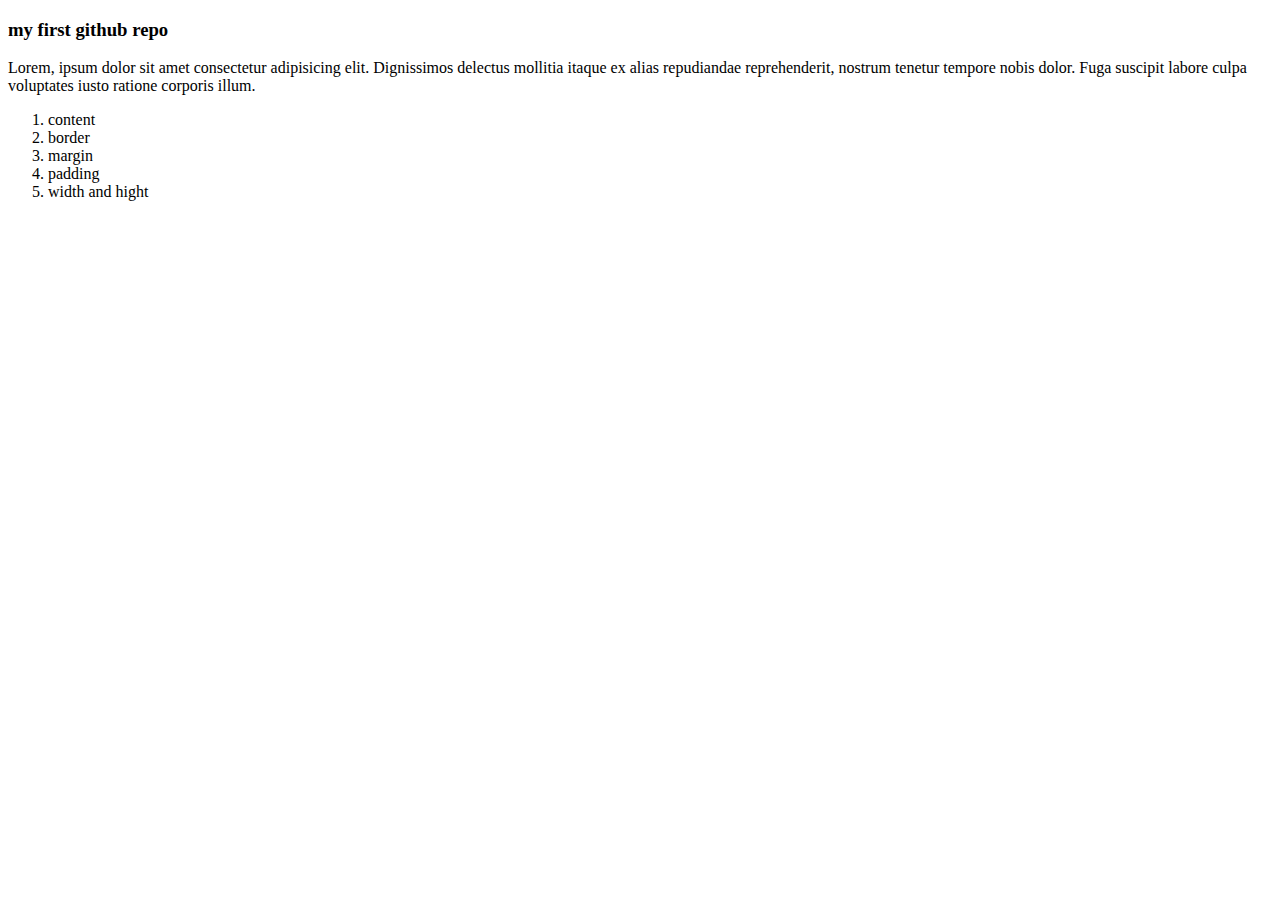
<file: my-first-github-repo/index.html>
<!DOCTYPE html>
<html lang="en">
<head>
    <meta charset="UTF-8">
    <meta name="viewport" content="width=device-width, initial-scale=1.0">
    <title>my first github repo</title>
</head>
<body>
    <div>
        <h3>my first github repo</h3>
        <p>Lorem, ipsum dolor sit amet consectetur adipisicing elit. Dignissimos delectus mollitia itaque ex alias repudiandae reprehenderit, nostrum tenetur tempore nobis dolor. Fuga suscipit labore culpa voluptates iusto ratione corporis illum.</p>
    </div>
    <ol>
    <li>content</li>
    <li>border</li>
    <li>margin</li>
    <li>padding</li>
    <li>width and hight</li>
</ol>
</body>
</html>
</file>
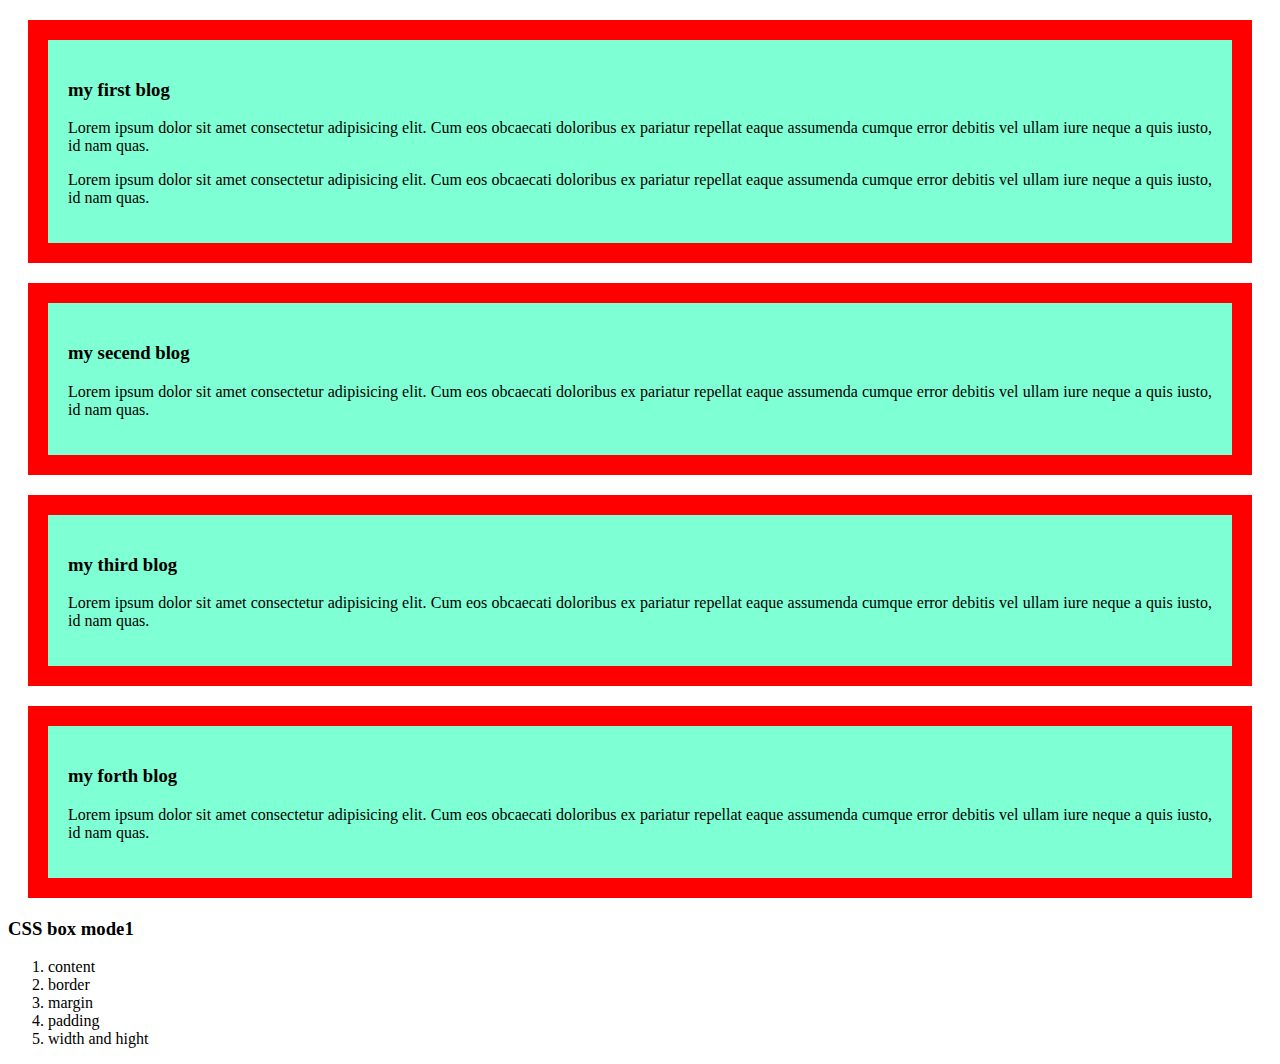
<file: my first css/blog.html>
<!DOCTYPE html>
<html lang="en">
<head>
    <meta charset="UTF-8">
    <meta name="viewport" content="width=device-width, initial-scale=1.0">
    <title>my developer blog</title>
    <style>
        *{
            margin: 2;
        }
        .blog{
            background-color: aquamarine;
            border: 20px solid red;
            /*border-bottom: none;*/
            /*border-top: 20px dotted salmon;*/
            /*border-radius: 10px;*/
           /* margin left: 20px 10px;*/
           /*margin: 10px 50px; TB LR*/
           /*margin: 10px 40px 100px; T
           RL B*/
           /*margin: 10px 30px 60px 120px; T R B L */
           text-align: justify;
           /*padding: 20px */
           /*padding: 10px 20px ; TB RL*/
          /* padding: 10px,30px 80px; T LR B */
          /*padding: 10px 30px 70px 120px; T R B L*/
          margin: 20px;
          padding: 20px;
          /*width: 75%;*/
         /* height: 500px;*/
        }
    </style>
</head>
<body>
    <div class="blog">
        <h3>my first blog</h3>
        <p>Lorem ipsum dolor sit amet consectetur adipisicing elit. Cum eos obcaecati doloribus ex pariatur repellat eaque assumenda cumque error debitis vel ullam iure neque a quis iusto, id nam quas.</p>
        <p>Lorem ipsum dolor sit amet consectetur adipisicing elit. Cum eos obcaecati doloribus ex pariatur repellat eaque assumenda cumque error debitis vel ullam iure neque a quis iusto, id nam quas.</p>
    </div>
    <div class="blog">
        <h3>my secend blog</h3>
        <p>Lorem ipsum dolor sit amet consectetur adipisicing elit. Cum eos obcaecati doloribus ex pariatur repellat eaque assumenda cumque error debitis vel ullam iure neque a quis iusto, id nam quas.</p>
    </div>
    <div class="blog">
        <h3>my third blog</h3>
        <p>Lorem ipsum dolor sit amet consectetur adipisicing elit. Cum eos obcaecati doloribus ex pariatur repellat eaque assumenda cumque error debitis vel ullam iure neque a quis iusto, id nam quas.</p>
    </div>
    <div class="blog">
        <h3>my forth blog</h3>
        <p>Lorem ipsum dolor sit amet consectetur adipisicing elit. Cum eos obcaecati doloribus ex pariatur repellat eaque assumenda cumque error debitis vel ullam iure neque a quis iusto, id nam quas.</p>
    </div> <h3>CSS box mode1</h3>
    <ol>
        <li>content</li>
        <li>border</li>
        <li>margin</li>
        <li>padding</li>
        <li>width and hight</li>
    </ol>
</body>
</html>
</file>
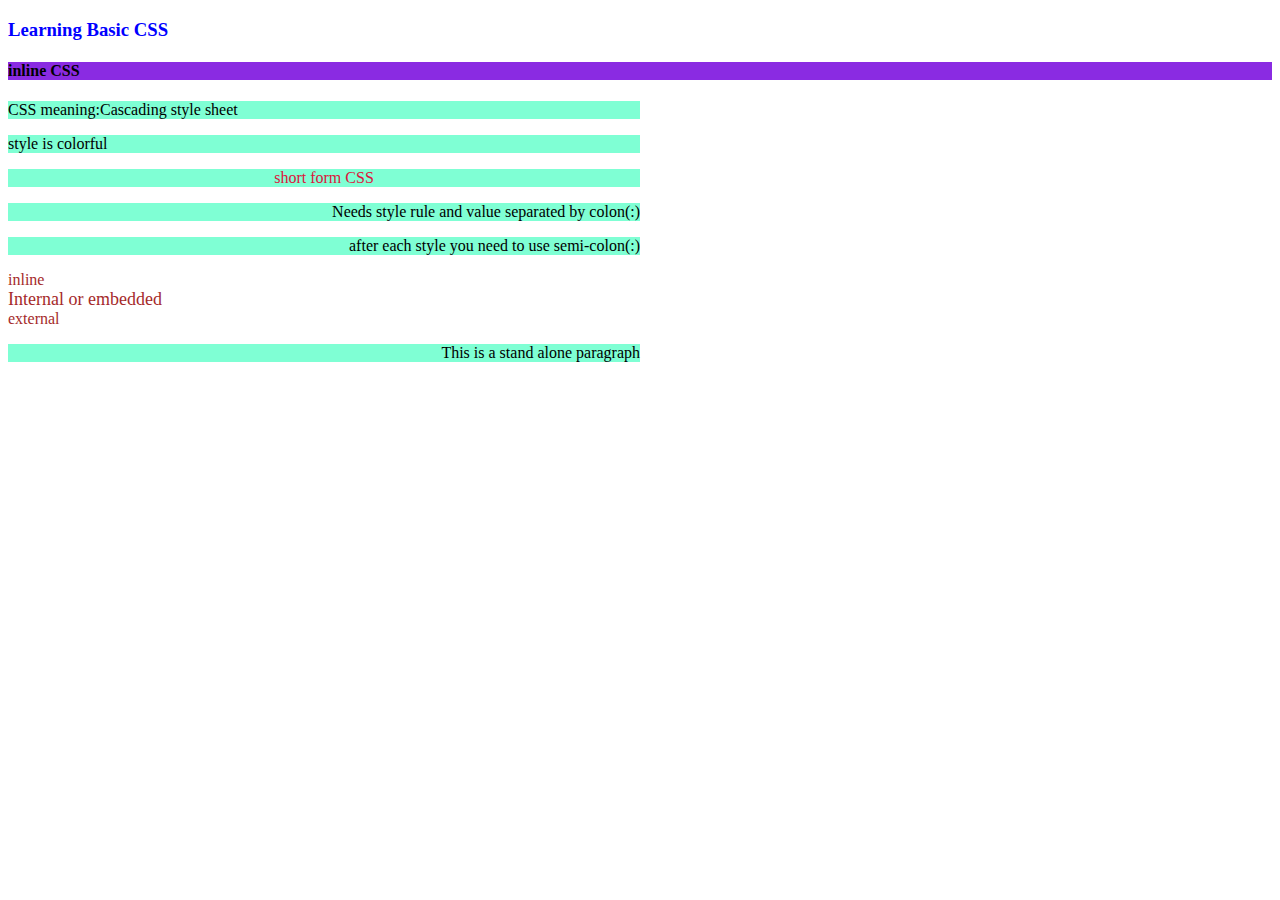
<file: my first css/color.html>
<!DOCTYPE html>
<html lang="en">
    <style>
        #short{
            color: crimson;
            text-align: center;
        }
        p{
            background-color: aquamarine;
            width: 50%;
        }
        li{
            color: brown;
        }
        #embedded{
            font-size: large;
        }
        .player{
            text-align: right;
        }
    </style>
<head>
    <meta charset="UTF-8">
    <meta name="viewport" content="width=device-width, initial-scale=1.0">
    <title>Explore Basic CSS</title>
</head>
<body>
    <h3 style="color: blue;">Learning Basic CSS</h3>
    <h4 style="background-color: blueviolet;">inline CSS</h4>
    <p>CSS meaning:Cascading style sheet</p>
    <p>style is colorful</p>
    <p id="short">short form CSS</p>
    <p class="player">Needs style rule and value separated by colon(:)</p>
    <p class="player">after each style you need to use semi-colon(:)</p>
    <u1>
        <li>inline</li>
        <li id="embedded">Internal or embedded</li>
        <li>external</li>
    </u1>
    <p class="player">This is a stand alone paragraph</p>
</body>
</html>
</file>
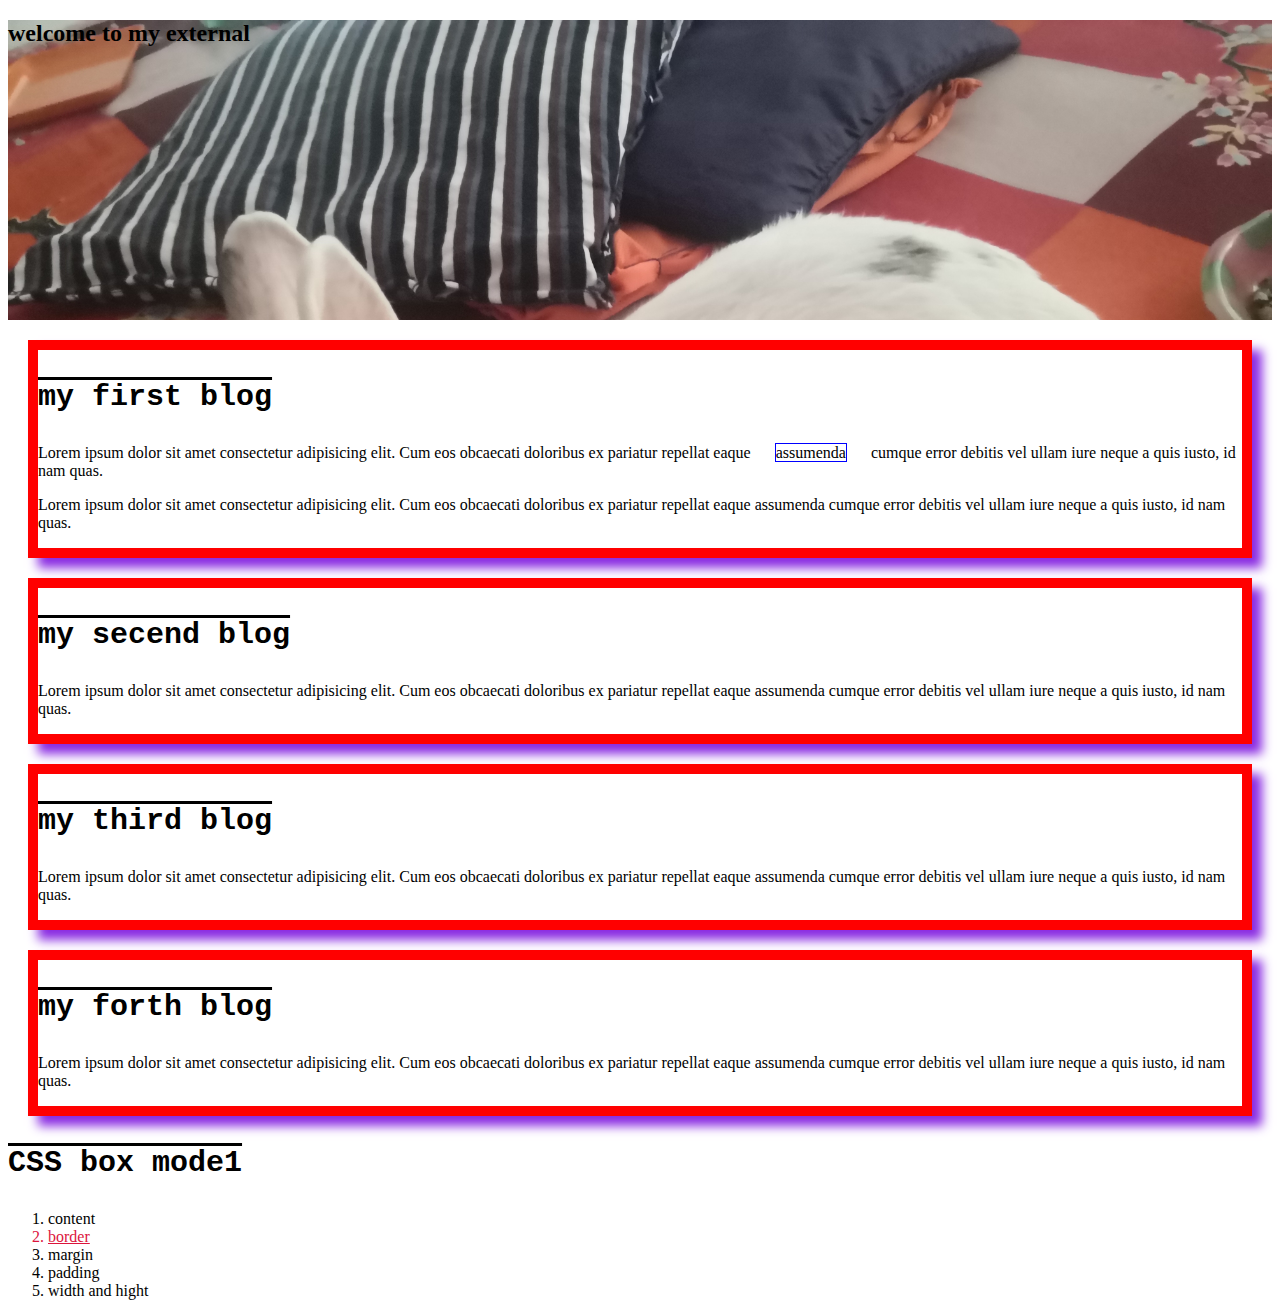
<file: my first css/external.htm>
<!DOCTYPE html>
<html lang="en">
<head>
    <meta charset="UTF-8">
    <meta name="viewport" content="width=device-width, initial-scale=1.0">
    <title>external CSS</title>
    <link rel="stylesheet" href="style/blog.css">
</head>
<body>
    <header class="header">
        <h2>welcome to my external</h2>
    </header>
    <div class="blog">
        <h3>my first blog</h3>
        <p>Lorem ipsum dolor sit amet consectetur adipisicing elit. Cum eos obcaecati doloribus ex pariatur repellat eaque <span class="incident">assumenda</span>  cumque error debitis vel ullam iure neque a quis iusto, id nam quas.</p>
        <p>Lorem ipsum dolor sit amet consectetur adipisicing elit. Cum eos obcaecati doloribus ex pariatur repellat eaque assumenda cumque error debitis vel ullam iure neque a quis iusto, id nam quas.</p>
    </div>
    <div class="secend blog">
        <h3>my secend blog</h3>
        <p>Lorem ipsum dolor sit amet consectetur adipisicing elit. Cum eos obcaecati doloribus ex pariatur repellat eaque assumenda cumque error debitis vel ullam iure neque a quis iusto, id nam quas.</p>
    </div>
    <div class="blog">
        <h3>my third blog</h3>
        <p>Lorem ipsum dolor sit amet consectetur adipisicing elit. Cum eos obcaecati doloribus ex pariatur repellat eaque assumenda cumque error debitis vel ullam iure neque a quis iusto, id nam quas.</p>
    </div>
    <div class="blog">
        <h3>my forth blog</h3>
        <p>Lorem ipsum dolor sit amet consectetur adipisicing elit. Cum eos obcaecati doloribus ex pariatur repellat eaque assumenda cumque error debitis vel ullam iure neque a quis iusto, id nam quas.</p>
    </div> <h3>CSS box mode1</h3>
    <ol>
        <li>content</li>
        <li style="color: crimson;text-decoration: underline;">border</li>
        <li>margin</li>
        <li>padding</li>
        <li>width and hight</li>
    </ol>
</body>
</html>
</file>
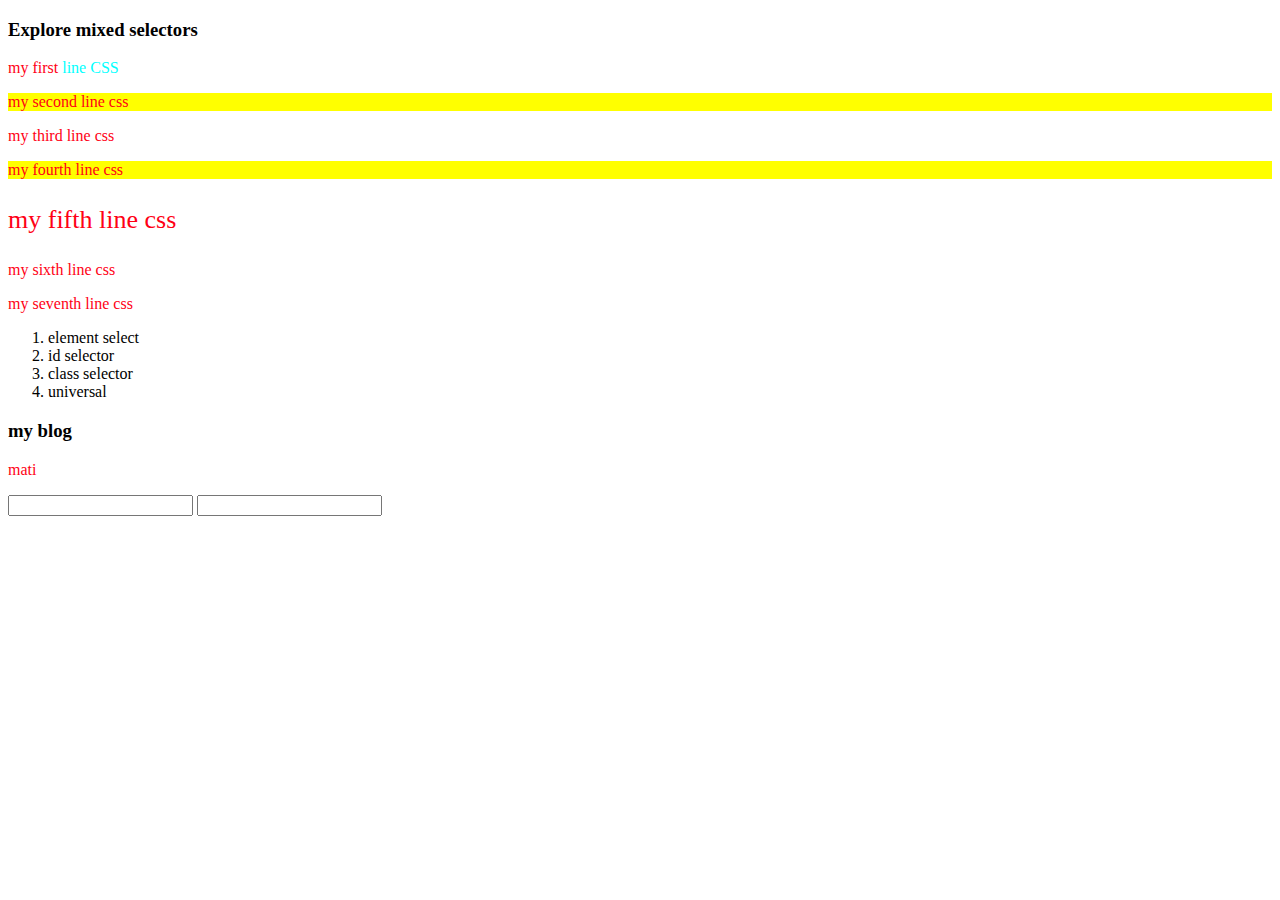
<file: my first css/selectors.html>
<!DOCTYPE html>
<html lang="en">
<head>
    <meta charset="UTF-8">
    <meta name="viewport" content="width=device-width, initial-scale=1.0">
    <title>mixed selectors</title>
    <style>
        *{
            /*margin: 0;*/
        }
        p{
            color: rgb(255, 0, 21);
        }
        #fifth{
            font-size: 26px;
        }
        .yellow{
            background-color: yellow;
        }
        .bold{
            font-weight: 800;
        }
        input[type="password"]{
            color: crimson;
        }
        .css{
            color: aqua;
        }
    </style>
</head>
<body>
    <h3>Explore mixed selectors</h3>
    <p>my first <span class="css">line CSS</span></p>
    <p class="yellow">my second line css</p>
    <p>my third line css</p>
    <p class="yellow">my fourth line css</p>
    <p id="fifth">my fifth line css</p>
    <p>my sixth line css</p>
    <p>my seventh line css</p>
    <ol>
        <li>element select</li>
        <li>id selector</li>
        <li>class selector</li>
        <li>universal</li>
    </ol>
    <div>
        <h3>my blog</h3>
        <p>mati</p>
    </div>
    <form action="">
        <input type="text">
        <input type="password" name="" id="">
    </form>
</body>
</html>
</file>
<file: my first css/style/blog.css>
.header{
    height: 300px;
    background-image: url('bunny.jpg');
    background-size: cover;
    /*background-image: url('..image folder niyom');*/
}
h3{
    font-size: 30px;
    text-decoration: overline;
    font-family: 'Courier New', Courier, monospace;
}

.blog{
    margin: 20px;
    border: 10px solid red;
    box-shadow: 10px 10px 10px blueviolet;
}

.secend{
    /*display: none;*/
    /*visibility: hidden;*/
}
.incident{
    border: 1px solid blue;
    /*height: 200px;*/
    /*display:block;*/
    margin: 20px;
    /*padding: 20px;*/
}

li{
    /*display: inline-block;*/
}
</file>
